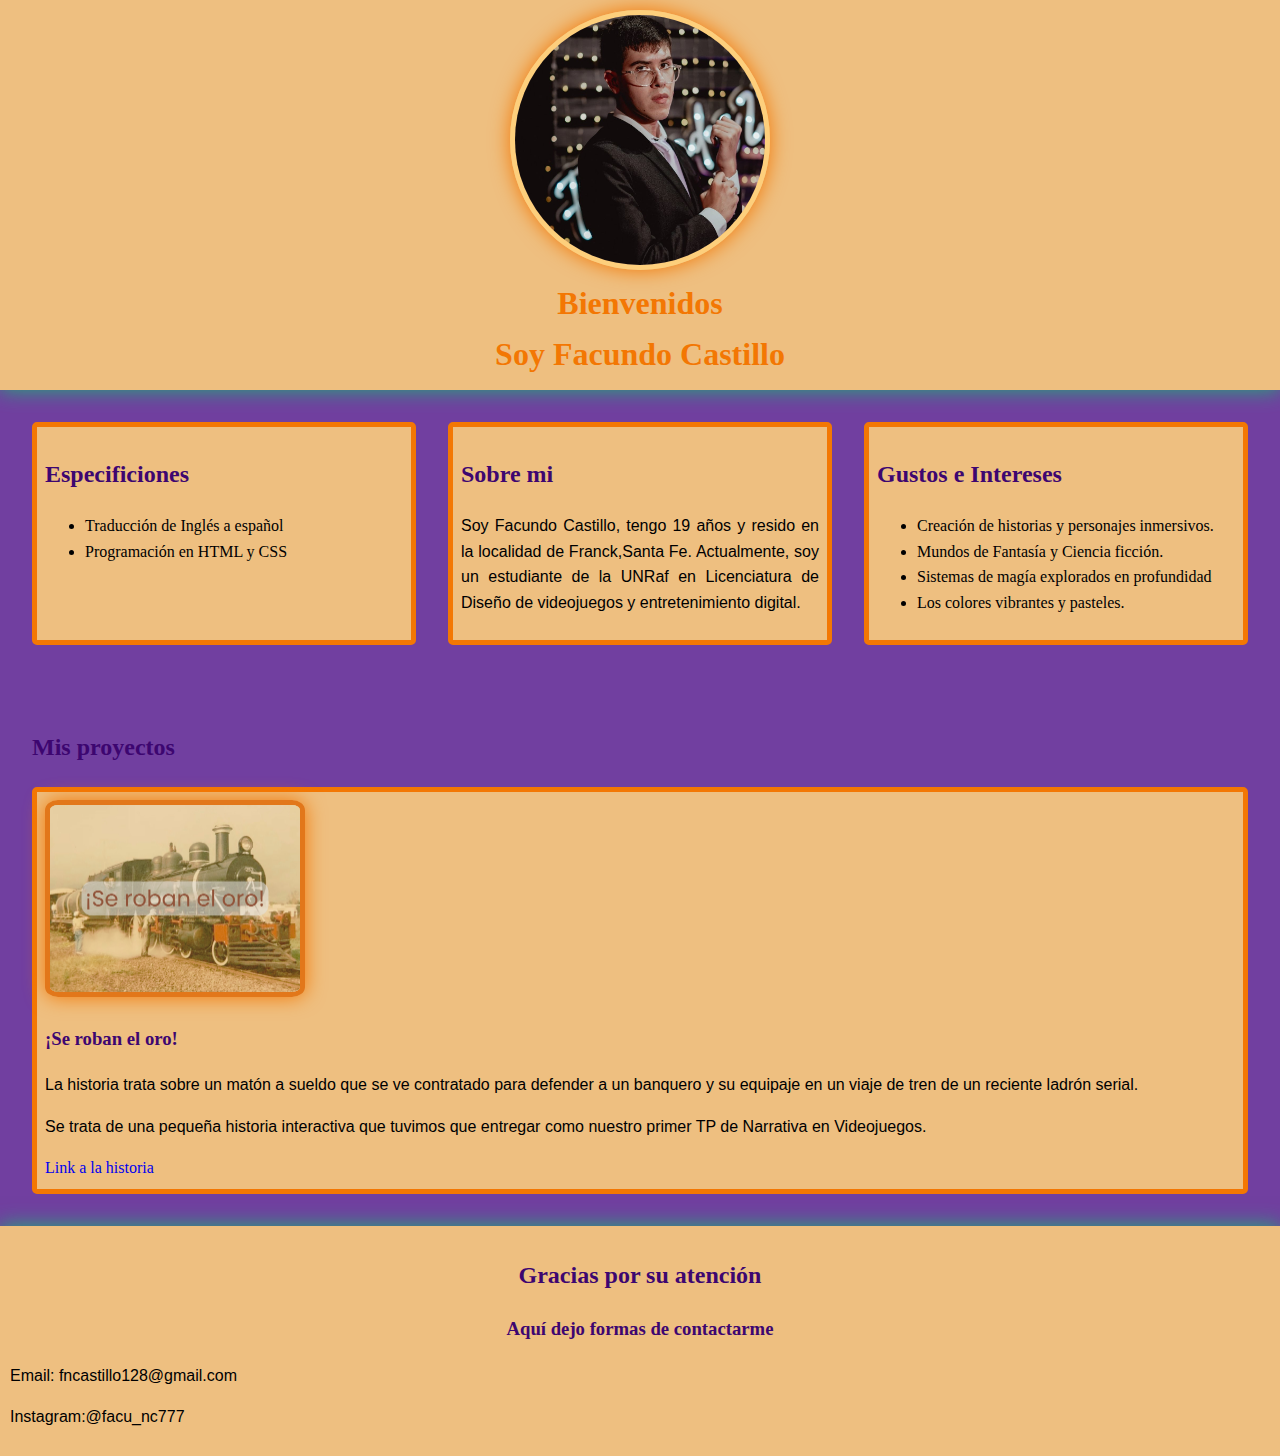
<file: index.html>
<!DOCTYPE html>
<html>
  <head>
    <meta charset="UTF-8" />
    <link
      rel="icon"
      type="image/x-icon"
      href="Logo Portfolio.png"
      class="logo"
    />
    <title>Porfolio Facundo Castillo</title>
    <link rel="stylesheet" href="estílos.css" />
    <style>
      .inf {
        display: flex;
        flex-wrap: wrap;
        gap: 2rem;
      }
    </style>
  </head>
  <body>
    <section id="introduccion">
      <header>
        <img
          class="avatar"
          src="Imagen cara portfolio 1.jpg"
          alt="imagen facundo"
        />
        <h1 class="saludo">Bienvenidos</h1>
        <h1 class="saludo">Soy Facundo Castillo</h1>
      </header>
    </section>
    <section id="informacion_personal">
      <div class="inf">
        <div class="per">
          <h2>Especificiones</h2>
          <ul>
            <li>Traducción de Inglés a español</li>
            <li>Programación en HTML y CSS</li>
          </ul>
        </div>
        <div class="per">
          <h2>Sobre mi</h2>
          <p>
            Soy Facundo Castillo, tengo 19 años y resido en la localidad de
            Franck,Santa Fe. Actualmente, soy un estudiante de la UNRaf en
            Licenciatura de Diseño de videojuegos y entretenimiento digital.
          </p>
        </div>
        <div class="per">
          <h2>Gustos e Intereses</h2>
          <ul>
            <li>Creación de historias y personajes inmersivos.</li>
            <li>Mundos de Fantasía y Ciencia ficción.</li>
            <li>Sistemas de magía explorados en profundidad</li>
            <li>Los colores vibrantes y pasteles.</li>
          </ul>
        </div>
      </div>
    </section>
    <section id="proyectos">
      <div class="proyectos_personales">
        <h2>Mis proyectos</h2>
        <div class="proyecto_1">
          <img
            class="portada"
            src="¡Se roban el oro!.png"
            width="250px"
            alt="Portada historia Twine"
          />
          <h3>¡Se roban el oro!</h3>
          <p>
            La historia trata sobre un matón a sueldo que se ve contratado para
            defender a un banquero y su equipaje en un viaje de tren de un
            reciente ladrón serial.
          </p>
          <p>
            Se trata de una pequeña historia interactiva que tuvimos que
            entregar como nuestro primer TP de Narrativa en Videojuegos.
          </p>
          <a
            class="historia"
            href="https://neopower-777.itch.io/se-roban-el-oro"
            >Link a la historia</a
          >
        </div>
      </div>
    </section>
    <section id="contacto">
      <h2 style="text-align: center">Gracias por su atención</h2>
      <h3 style="text-align: center">Aquí dejo formas de contactarme</h3>
      <p>Email: fncastillo128@gmail.com</p>
      <p>Instagram:@facu_nc777</p>
    </section>
  </body>
</html>
</file>
<file: estílos.css>
body {background-color: rgb(113, 63, 160);line-height: 1.6;margin: 0%;padding: 0;}

h1 {color:rgb(243, 119, 3); text-align: center;font-family: Cambria, Cochin, Georgia, Times, 'Times New Roman', serif;}

h2, h3 {color:rgb(61, 6, 112);font-family: Cambria, Cochin, Georgia, Times, 'Times New Roman', serif;}

section {padding: 2rem;}

.avatar {width: 250px; height: 250px; border-radius: 50%; border: 5px solid rgba(255, 209, 124, 0.884);box-shadow: 0px 0px 20px rgb(243, 119, 3);}

.saludo {margin: 0%;}

.per {border: 5px solid rgb(243, 119, 3);border-radius: 5px;padding: 0.5rem;flex: 1 1 calc(33.333% - 2rem);box-sizing: border-box;background: rgba(255, 209, 124, 0.884);}

.portada {border-radius: 5%; border: 5px solid rgb(226, 119, 26);box-shadow: 0px 0px 20px rgb(243, 119, 3);}

.proyecto_1 {border: 5px solid rgb(243, 119, 3);border-radius: 5px;padding: 0.5rem;flex: 1 1 calc(33.333% - 2rem);box-sizing: border-box;background: rgba(255, 209, 124, 0.884);}

a {text-decoration: none;}

a:hover {color: salmon;}

p {text-align: justify;font-family: sans-serif;}

#introduccion {padding: 10px;box-shadow: 0px 0px 20px rgba(7, 207, 104, 0.801);background-color: rgba(255, 209, 124, 0.884);color: rgb(226, 119, 26); text-align: center;}

#contacto {padding: 10px;box-shadow: 0px 0px 20px rgba(7, 207, 104, 0.801);background-color: rgba(255, 209, 124, 0.884); text-align: center;}
</file>
